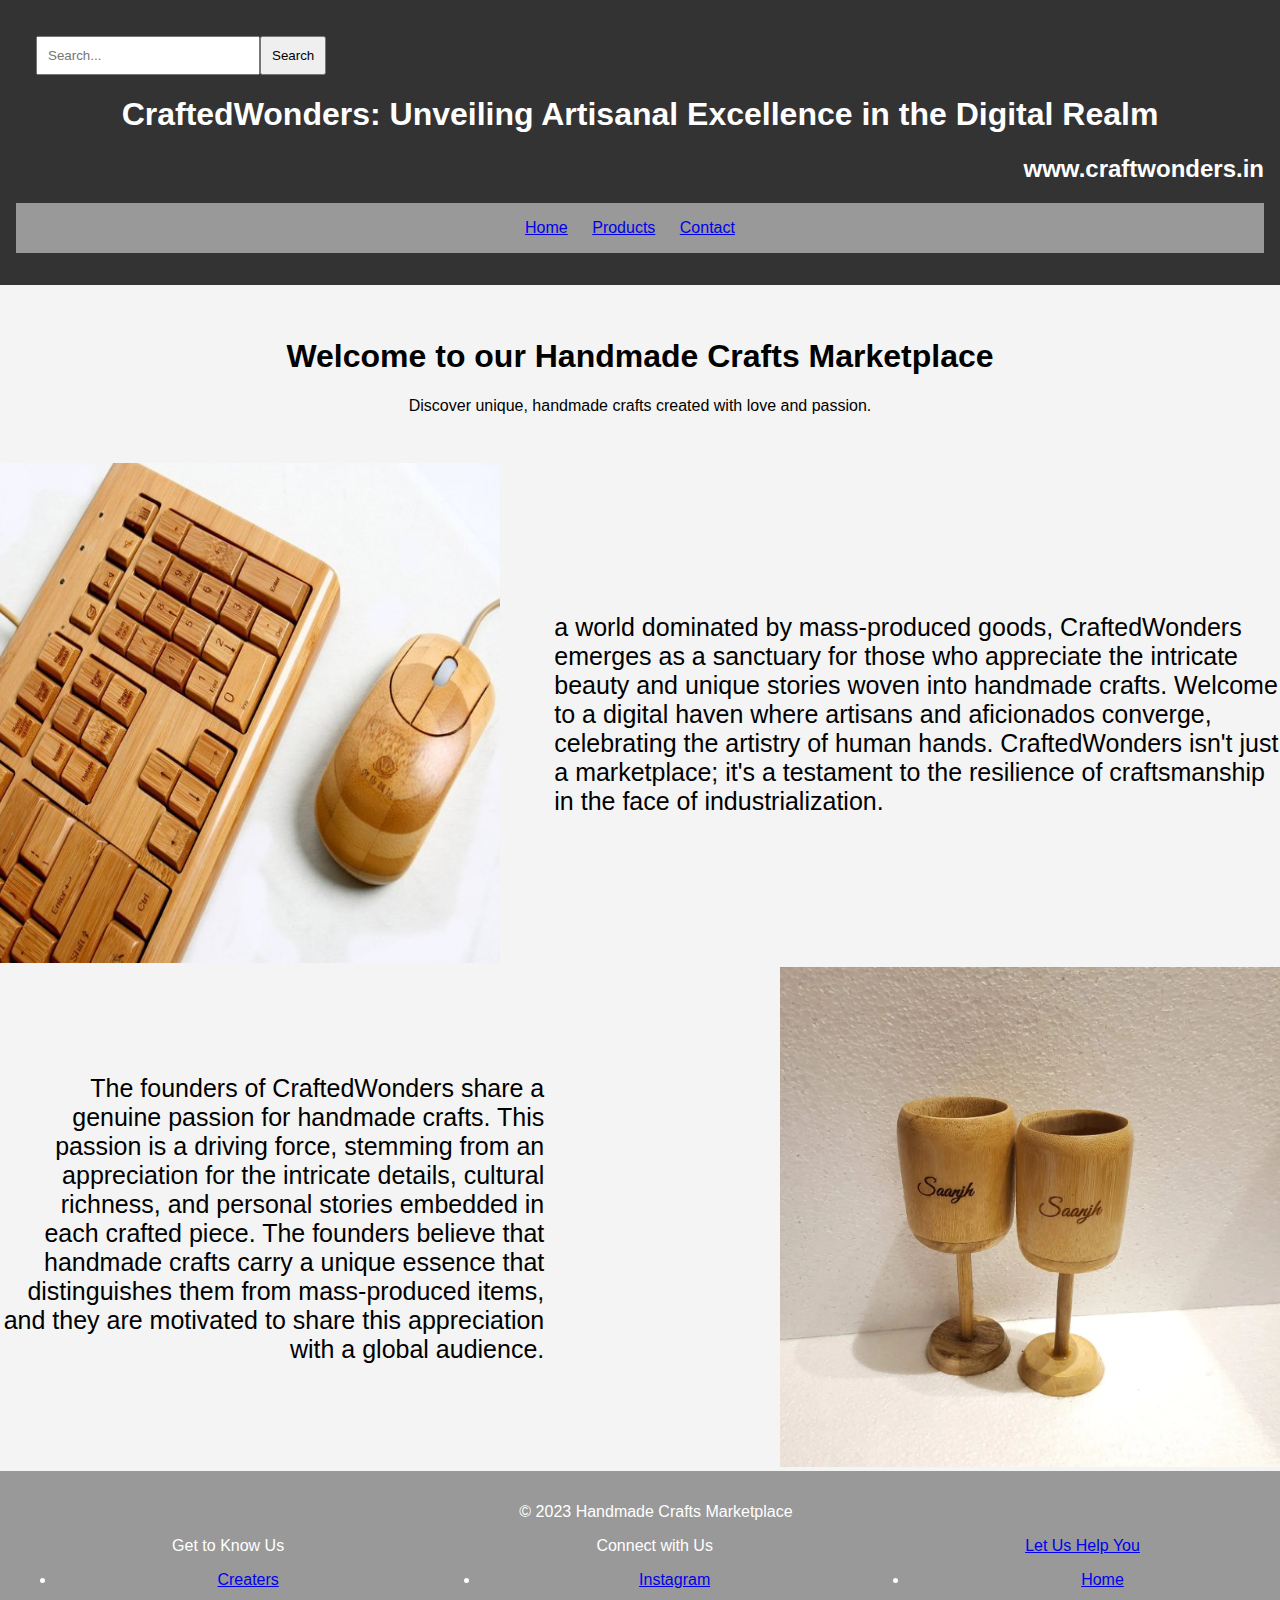
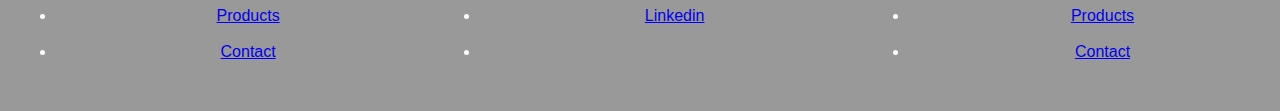
<file: index.html>
<!DOCTYPE html>
<html lang="en">
<head>
    <meta charset="UTF-8">
    <meta name="viewport" content="width=device-width, initial-scale=1.0">
    <link rel="stylesheet" href="styles.css">
    <title>Handmade Crafts Marketplace</title>
</head>
<body>
    <header>
        <div class="search-container">
            <input type="text" id="searchInput" placeholder="Search...">
            <button type="button" onclick="performSearch()">Search</button>
        </div>
        <h1>CraftedWonders: Unveiling Artisanal Excellence in the Digital Realm</h1>
        <h2 id="site">www.craftwonders.in</h2>
        <nav>
            <ul>
                <li><a href="index.html">Home</a></li>
                <li><a href="products.html">Products</a></li>
                <li><a href="contact.html">Contact</a></li>
            </ul>
        </nav>
    </header>


    <section class="hero">
        <h1>Welcome to our Handmade Crafts Marketplace</h1>
        <p>Discover unique, handmade crafts created with love and passion.</p>
    </section>
        <div class="con">
        <div class="image">
            <a href="products.html" ><img class="special1" src="product11.jpg" ></a>
            </div>
            <div class="text">
            <p>a world dominated by mass-produced goods, CraftedWonders emerges as a sanctuary for those who appreciate the intricate beauty and unique stories woven into handmade crafts. Welcome to a digital haven where artisans and aficionados converge, celebrating the artistry of human hands. CraftedWonders isn't just a marketplace; it's a testament to the resilience of craftsmanship in the face of industrialization.</p>
            </div>
            </div>
    <div id="right" class="con"><div class="text"><p>The founders of CraftedWonders share a genuine passion for handmade crafts. This passion is a driving force, stemming from an appreciation for the intricate details, cultural richness, and personal stories embedded in each crafted piece. The founders believe that handmade crafts carry a unique essence that distinguishes them from mass-produced items, and they are motivated to share this appreciation with a global audience.</p></div><div class="image"><img class="special1"  src="product12.bmp"></div>
    </div>
    <footer>
        <p>&copy; 2023 Handmade Crafts Marketplace</p>
            <div class="container">
                <div class="grid">Get to Know Us
                    <ul>
                        <li><a href="contributers.html">Creaters</a></li><br>
                        <li><a href="products.html">Products</a></li><br>
                        <li><a href="contact.html">Contact</a></li><br>
                    </ul>
                </div>
                <div class="grid">Connect with Us
                    <ul>
                    <li><a href="https://instagram.com/kumarabhi94?igshid=MzMyNGUyNmU2YQ==">Instagram</a></li><br>
                    <li><a href="products.html">Linkedin</a></li><br>
                    <li><a href="contact.html"></a></li><br>
                </ul></div>
                <div class="grid"><a href="contact.html">Let Us Help You
                    <ul>
                    <li><a href="index.html">Home</a></li><br>
                    <li><a href="products.html">Products</a></li><br>
                    <li><a href="contact.html">Contact</a></li><br>
                </ul></div>
            </div>
            
    
    </footer>
    <script src="script.js"></script>
</body>
</html>
</file>
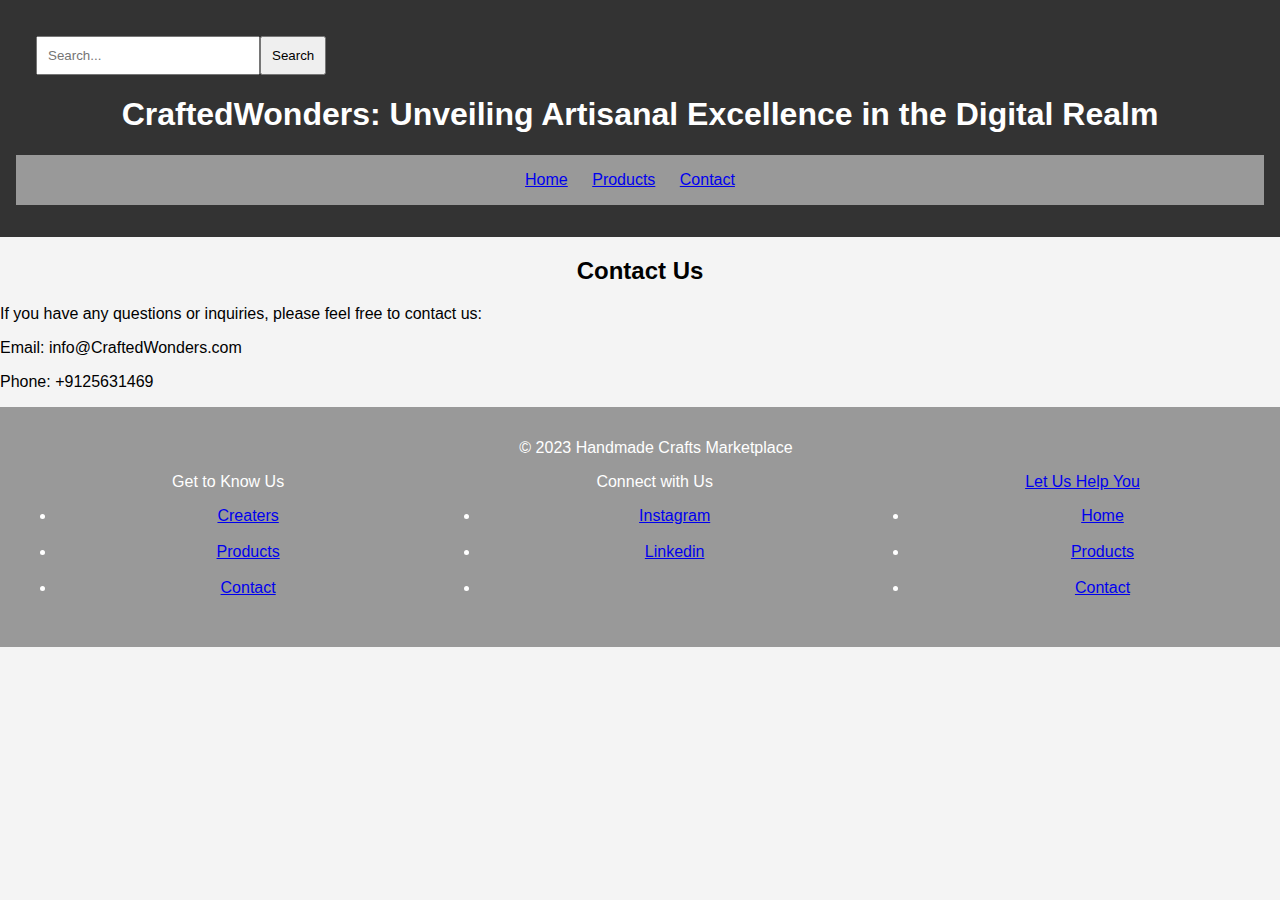
<file: contact.html>
<!DOCTYPE html>
<html lang="en">
<head>
    <meta charset="UTF-8">
    <meta name="viewport" content="width=device-width, initial-scale=1.0">
    <link rel="stylesheet" href="styles.css">
    <title>Contact - Handmade Crafts Marketplace</title>
</head>
<body>
    <header>
        <div class="search-container">
            <input type="text" id="searchInput" placeholder="Search...">
            <button type="button" onclick="performSearch()">Search</button>
        </div>
        <h1>CraftedWonders: Unveiling Artisanal Excellence in the Digital Realm</h1>
        <nav>
            <ul>
                <li><a href="index.html">Home</a></li>
                <li><a href="products.html">Products</a></li>
                <li><a href="contact.html">Contact</a></li>
            </ul>
        </nav>
    </header>

    <section text-align="center" class="contact">
        <h2>Contact Us</h2>
        <p>If you have any questions or inquiries, please feel free to contact us:</p>
        <p>Email: info@CraftedWonders.com</p>
        <p>Phone: +9125631469</p>
    </section>

    <footer>
        <p>&copy; 2023 Handmade Crafts Marketplace</p>
            <div class="container">
                <div class="grid">Get to Know Us
                    <ul>
                        <li><a href="contributers.html">Creaters</a></li><br>
                        <li><a href="products.html">Products</a></li><br>
                        <li><a href="contact.html">Contact</a></li><br>
                    </ul>
                </div>
                <div class="grid">Connect with Us
                    <ul>
                    <li><a href="https://instagram.com/kumarabhi94?igshid=MzMyNGUyNmU2YQ==">Instagram</a></li><br>
                    <li><a href="products.html">Linkedin</a></li><br>
                    <li><a href="contact.html"></a></li><br>
                </ul></div>
                <div class="grid"><a href="contact.html">Let Us Help You
                    <ul>
                    <li><a href="index.html">Home</a></li><br>
                    <li><a href="products.html">Products</a></li><br>
                    <li><a href="contact.html">Contact</a></li><br>
                </ul></div>
            </div>
            
    
    </footer>
    <script src="script.js"></script>
</body>
</html>
</file>
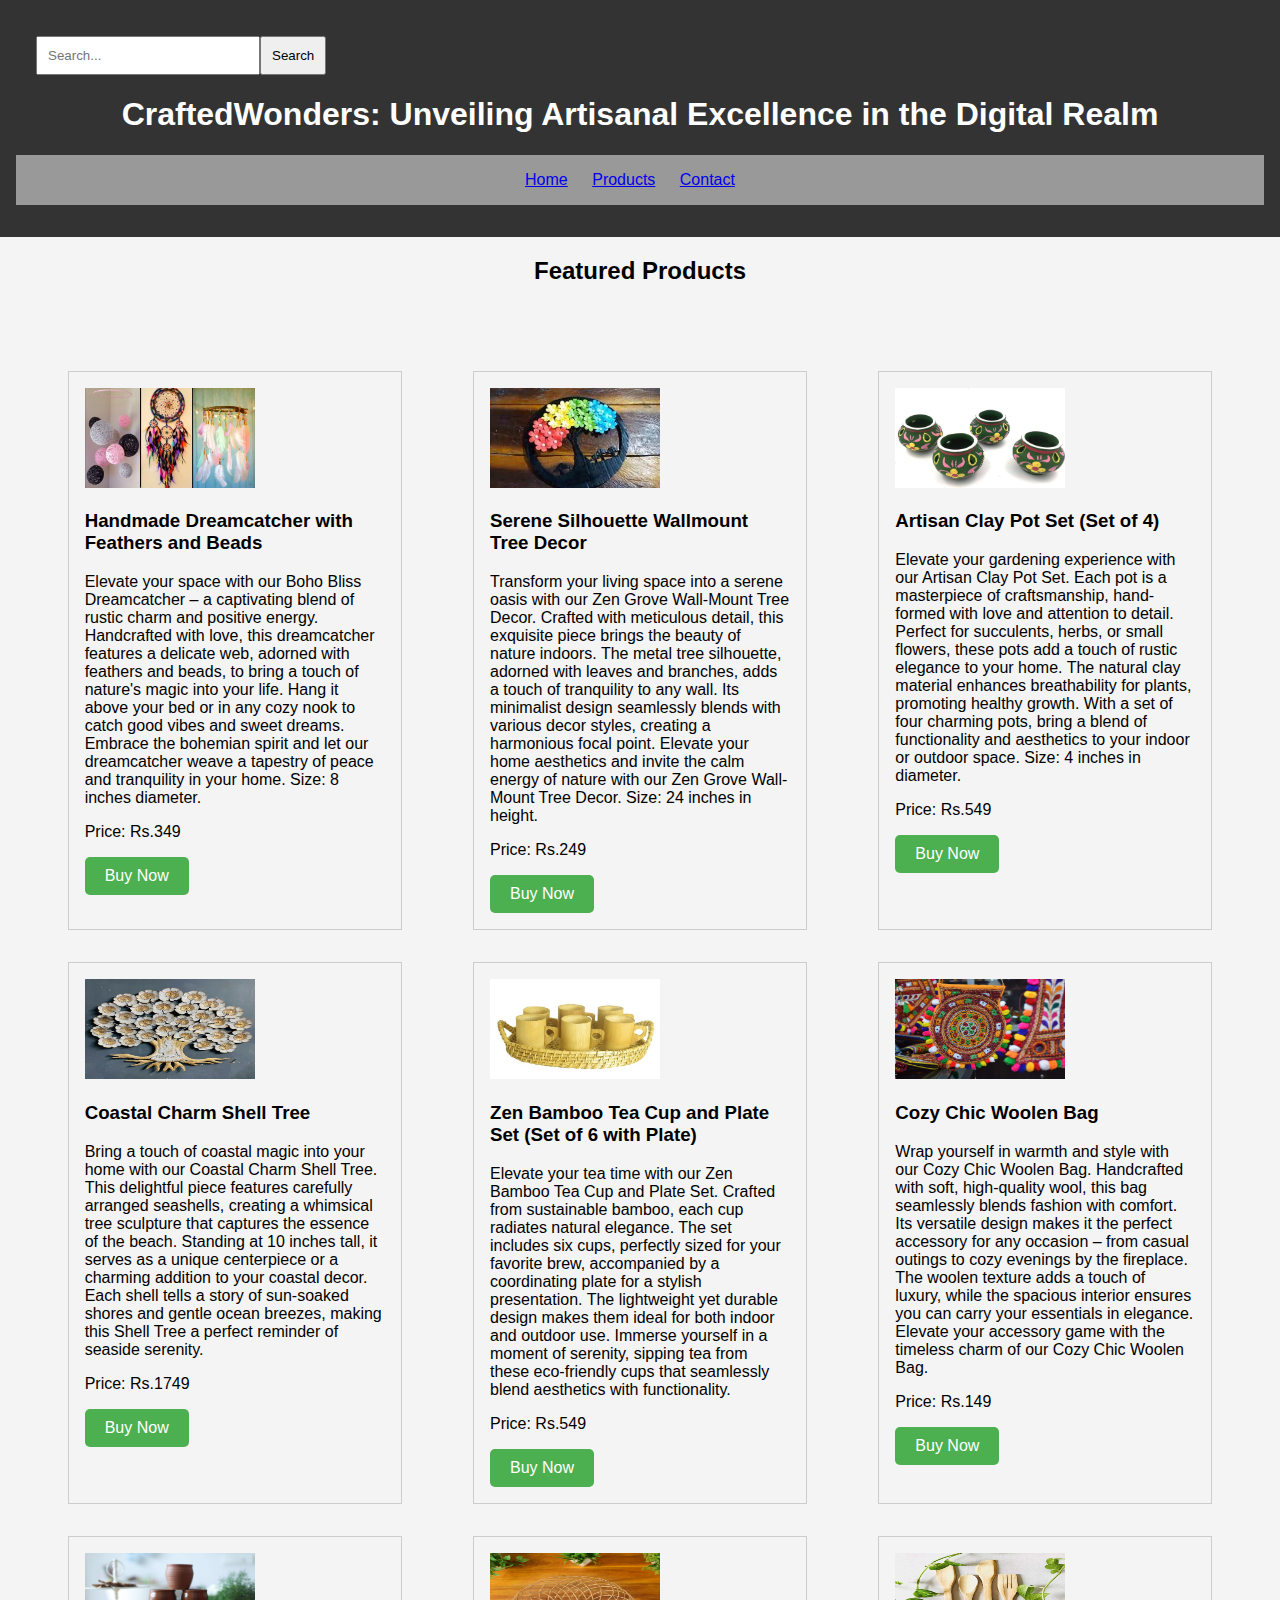
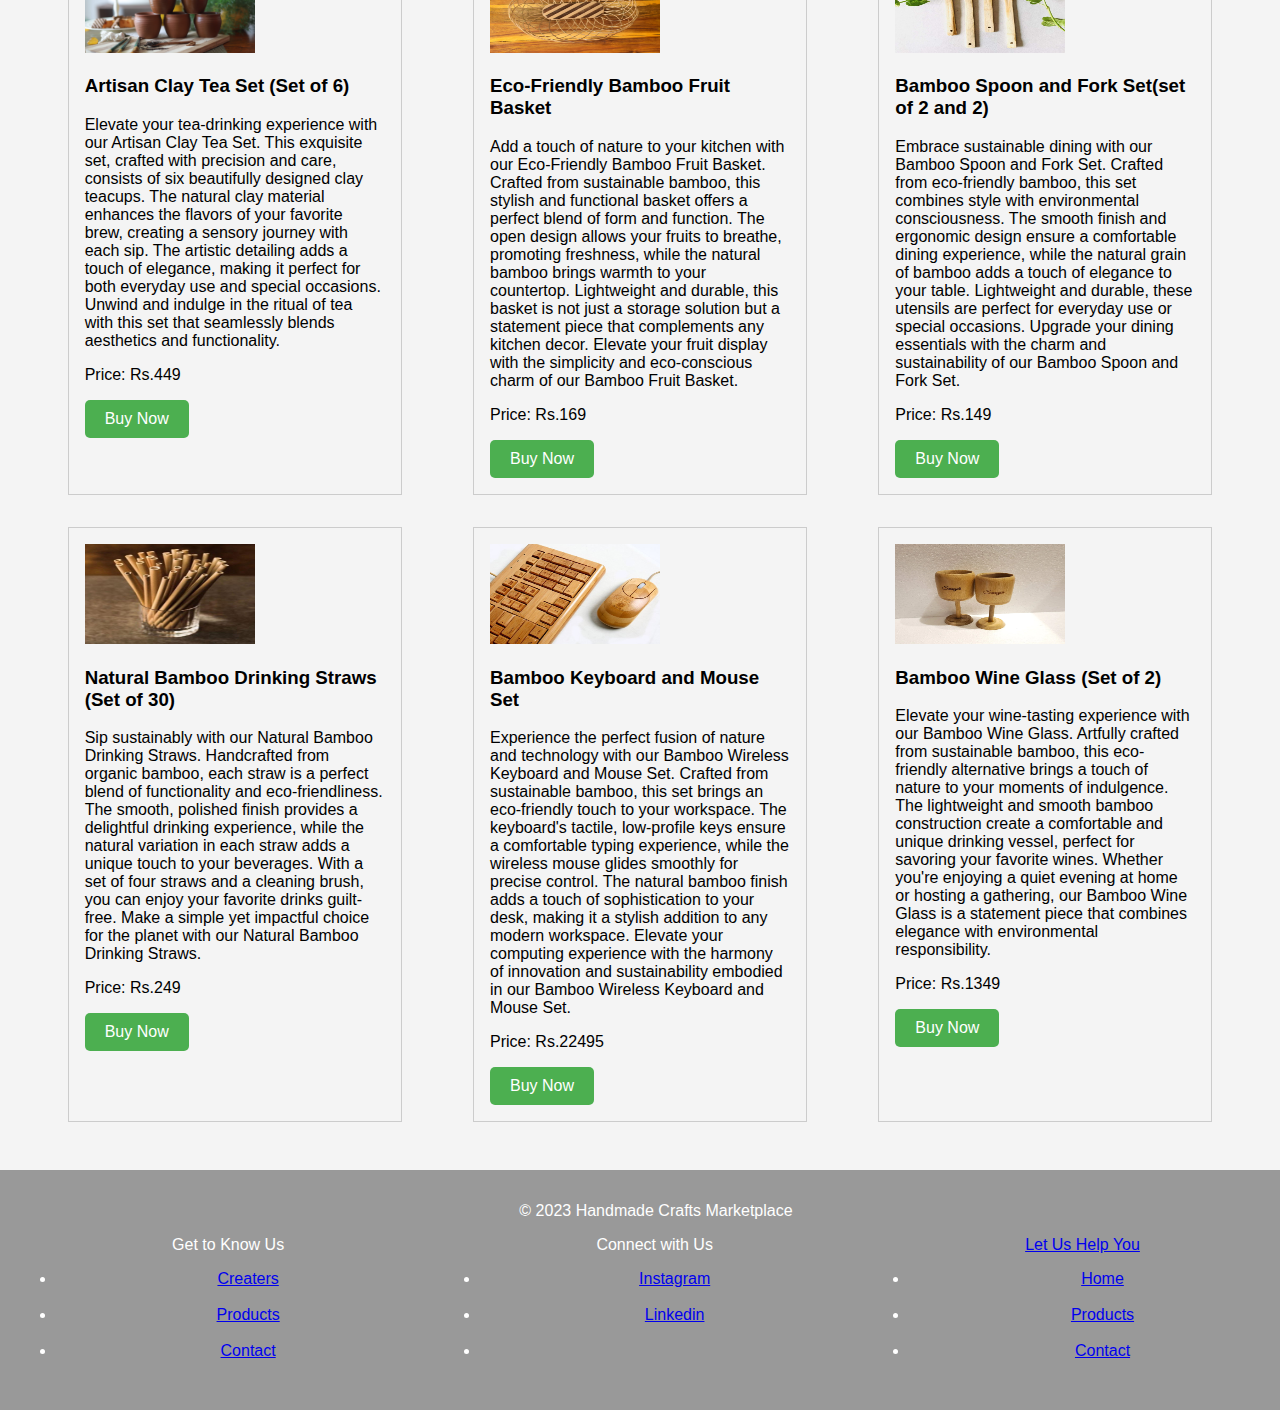
<file: products.html>
<!DOCTYPE html>
<html lang="en">
<head>
    <meta charset="UTF-8">
    <meta name="viewport" content="width=device-width, initial-scale=1.0">
    <link rel="stylesheet" href="styles.css">
    <title>Products - Handmade Crafts Marketplace</title>
</head>
<body>
    <header>
        <div class="search-container">
            <input type="text" id="searchInput" placeholder="Search...">
            <button type="button" onclick="performSearch()">Search</button>
        </div>
        <h1>CraftedWonders: Unveiling Artisanal Excellence in the Digital Realm</h1>
        <nav>
            <ul>
                <li><a href="index.html">Home</a></li>
                <li><a href="products.html">Products</a></li>
                <li><a href="contact.html">Contact</a></li>
            </ul>
        </nav>
    </header>
    <h2 text-align="center">Featured Products</h2><br>
    <section class="products">
        
        <!-- Add your product listings here -->
        <div class="product">
            <img src="product1.jpg" id="product1.jpg" alt="Handmade Product 1">
            <h3>Handmade Dreamcatcher with Feathers and Beads</h3>
            <p>Elevate your space with our Boho Bliss Dreamcatcher – a captivating blend of rustic charm and positive energy. Handcrafted with love, this dreamcatcher features a delicate web, adorned with feathers and beads, to bring a touch of nature's magic into your life. Hang it above your bed or in any cozy nook to catch good vibes and sweet dreams. Embrace the bohemian spirit and let our dreamcatcher weave a tapestry of peace and tranquility in your home. Size: 8 inches diameter.</p>
            <p>Price: Rs.349</p>
            <button class="buy-button">Buy Now</button>
        </div>
        <div class="product">
            <img src="product2.jpg" aid="product2.jpg" a lt="Handmade Product 2">
            <h3>Serene Silhouette Wallmount Tree Decor</h3>
            <p>Transform your living space into a serene oasis with our Zen Grove Wall-Mount Tree Decor. Crafted with meticulous detail, this exquisite piece brings the beauty of nature indoors. The metal tree silhouette, adorned with leaves and branches, adds a touch of tranquility to any wall. Its minimalist design seamlessly blends with various decor styles, creating a harmonious focal point. Elevate your home aesthetics and invite the calm energy of nature with our Zen Grove Wall-Mount Tree Decor. Size: 24 inches in height.</p>
            <p>Price: Rs.249</p>
            <button class="buy-button">Buy Now</button>
        </div>
        <div class="product">
            <img src="product3.jpg" aid="product3.jpg" a lt="Handmade Product 3">
            <h3>Artisan Clay Pot Set (Set of 4)</h3>
            <p>Elevate your gardening experience with our Artisan Clay Pot Set. Each pot is a masterpiece of craftsmanship, hand-formed with love and attention to detail. Perfect for succulents, herbs, or small flowers, these pots add a touch of rustic elegance to your home. The natural clay material enhances breathability for plants, promoting healthy growth. With a set of four charming pots, bring a blend of functionality and aesthetics to your indoor or outdoor space. Size: 4 inches in diameter.</p>
            <p>Price: Rs.549</p>
            <button class="buy-button">Buy Now</button>
        </div>
        <div class="product">
            <img src="product4.jpg" aid="product4.jpg" a lt="Handmade Product 4">
            <h3>Coastal Charm Shell Tree</h3>
            <p>Bring a touch of coastal magic into your home with our Coastal Charm Shell Tree. This delightful piece features carefully arranged seashells, creating a whimsical tree sculpture that captures the essence of the beach. Standing at 10 inches tall, it serves as a unique centerpiece or a charming addition to your coastal decor. Each shell tells a story of sun-soaked shores and gentle ocean breezes, making this Shell Tree a perfect reminder of seaside serenity.</p>
            <p>Price: Rs.1749</p>
            <button class="buy-button">Buy Now</button>
        </div>
        <div class="product">
            <img src="product5.jpg" aid="product5.jpg" a lt="Handmade Product 5">
            <h3> Zen Bamboo Tea Cup and Plate Set (Set of 6 with Plate)</h3>
            <p>Elevate your tea time with our Zen Bamboo Tea Cup and Plate Set. Crafted from sustainable bamboo, each cup radiates natural elegance. The set includes six cups, perfectly sized for your favorite brew, accompanied by a coordinating plate for a stylish presentation. The lightweight yet durable design makes them ideal for both indoor and outdoor use. Immerse yourself in a moment of serenity, sipping tea from these eco-friendly cups that seamlessly blend aesthetics with functionality.</p>
            <p>Price: Rs.549</p>
            <button class="buy-button">Buy Now</button>
        </div>
        <div class="product">
            <img src="product6.jpg" aid="product6.jpg" a lt="Handmade Product 6">
            <h3>Cozy Chic Woolen Bag</h3>
            <p>Wrap yourself in warmth and style with our Cozy Chic Woolen Bag. Handcrafted with soft, high-quality wool, this bag seamlessly blends fashion with comfort. Its versatile design makes it the perfect accessory for any occasion – from casual outings to cozy evenings by the fireplace. The woolen texture adds a touch of luxury, while the spacious interior ensures you can carry your essentials in elegance. Elevate your accessory game with the timeless charm of our Cozy Chic Woolen Bag.</p>
            <p>Price: Rs.149</p>
            <button class="buy-button">Buy Now</button>
        </div>
        <div class="product">
            <img src="product7.jpg" aid="product7.jpg" a lt="Handmade Product 7">
            <h3>Artisan Clay Tea Set (Set of 6)</h3>
            <p>Elevate your tea-drinking experience with our Artisan Clay Tea Set. This exquisite set, crafted with precision and care, consists of six beautifully designed clay teacups. The natural clay material enhances the flavors of your favorite brew, creating a sensory journey with each sip. The artistic detailing adds a touch of elegance, making it perfect for both everyday use and special occasions. Unwind and indulge in the ritual of tea with this set that seamlessly blends aesthetics and functionality.</p>
            <p>Price: Rs.449</p>
            <button class="buy-button">Buy Now</button>
        </div>
        <div class="product">
            <img src="product8.jpg" aid="product8.jpg" a lt="Handmade Product 7">
            <h3> Eco-Friendly Bamboo Fruit Basket</h3>
            <p>Add a touch of nature to your kitchen with our Eco-Friendly Bamboo Fruit Basket. Crafted from sustainable bamboo, this stylish and functional basket offers a perfect blend of form and function. The open design allows your fruits to breathe, promoting freshness, while the natural bamboo brings warmth to your countertop. Lightweight and durable, this basket is not just a storage solution but a statement piece that complements any kitchen decor. Elevate your fruit display with the simplicity and eco-conscious charm of our Bamboo Fruit Basket.</p>
            <p>Price: Rs.169</p>
            <button class="buy-button">Buy Now</button>
        </div>
        <div class="product">
            <img src="product9.jpg" aid="product9.jpg" a lt="Handmade Product 7">
            <h3>Bamboo Spoon and Fork Set(set of 2 and 2)</h3>
            <p>Embrace sustainable dining with our Bamboo Spoon and Fork Set. Crafted from eco-friendly bamboo, this set combines style with environmental consciousness. The smooth finish and ergonomic design ensure a comfortable dining experience, while the natural grain of bamboo adds a touch of elegance to your table. Lightweight and durable, these utensils are perfect for everyday use or special occasions. Upgrade your dining essentials with the charm and sustainability of our Bamboo Spoon and Fork Set.</p>
            <p>Price: Rs.149</p>
            <button class="buy-button">Buy Now</button>
        </div>
        <div class="product">
            <img src="product10.jpg" id="product10.jpg"  alt="Handmade Product 7">
            <h3> Natural Bamboo Drinking Straws (Set of 30)</h3>
            <p>Sip sustainably with our Natural Bamboo Drinking Straws. Handcrafted from organic bamboo, each straw is a perfect blend of functionality and eco-friendliness. The smooth, polished finish provides a delightful drinking experience, while the natural variation in each straw adds a unique touch to your beverages. With a set of four straws and a cleaning brush, you can enjoy your favorite drinks guilt-free. Make a simple yet impactful choice for the planet with our Natural Bamboo Drinking Straws.</p>
            <p>Price: Rs.249</p>
            <button class="buy-button">Buy Now</button>
        </div>
        <div class="product">
            <img src="product11.jpg" id="product11.jpg"  alt="Handmade Product 7">
            <h3>Bamboo Keyboard and Mouse Set</h3>
            <p>Experience the perfect fusion of nature and technology with our Bamboo Wireless Keyboard and Mouse Set. Crafted from sustainable bamboo, this set brings an eco-friendly touch to your workspace. The keyboard's tactile, low-profile keys ensure a comfortable typing experience, while the wireless mouse glides smoothly for precise control. The natural bamboo finish adds a touch of sophistication to your desk, making it a stylish addition to any modern workspace. Elevate your computing experience with the harmony of innovation and sustainability embodied in our Bamboo Wireless Keyboard and Mouse Set.</p>
            <p>Price: Rs.22495</p>
            <button class="buy-button">Buy Now</button>
        </div>
        <div class="product">
            <img src="product12.bmp" id="product12.bmp"  alt="Handmade Product 7">
            <h3> Bamboo Wine Glass (Set of 2)</h3>
            <p>Elevate your wine-tasting experience with our Bamboo Wine Glass. Artfully crafted from sustainable bamboo, this eco-friendly alternative brings a touch of nature to your moments of indulgence. The lightweight and smooth bamboo construction create a comfortable and unique drinking vessel, perfect for savoring your favorite wines. Whether you're enjoying a quiet evening at home or hosting a gathering, our Bamboo Wine Glass is a statement piece that combines elegance with environmental responsibility.</p>
            <p>Price: Rs.1349</p>
            <button class="buy-button">Buy Now</button>
        </div>
    </section>

    <footer>
        <p>&copy; 2023 Handmade Crafts Marketplace</p>
            <div class="container">
                <div class="grid">Get to Know Us
                    <ul>
                        <li><a href="contributers.html">Creaters</a></li><br>
                        <li><a href="products.html">Products</a></li><br>
                        <li><a href="contact.html">Contact</a></li><br>
                    </ul>
                </div>
                <div class="grid">Connect with Us
                    <ul>
                    <li><a href="https://instagram.com/kumarabhi94?igshid=MzMyNGUyNmU2YQ==">Instagram</a></li><br>
                    <li><a href="products.html">Linkedin</a></li><br>
                    <li><a href="contact.html"></a></li><br>
                </ul></div>
                <div class="grid"><a href="contact.html">Let Us Help You
                    <ul>
                    <li><a href="index.html">Home</a></li><br>
                    <li><a href="products.html">Products</a></li><br>
                    <li><a href="contact.html">Contact</a></li><br>
                </ul></div>
            </div>
            
    
    </footer>
    <script src="script.js"></script>
</body>
</html>
</file>
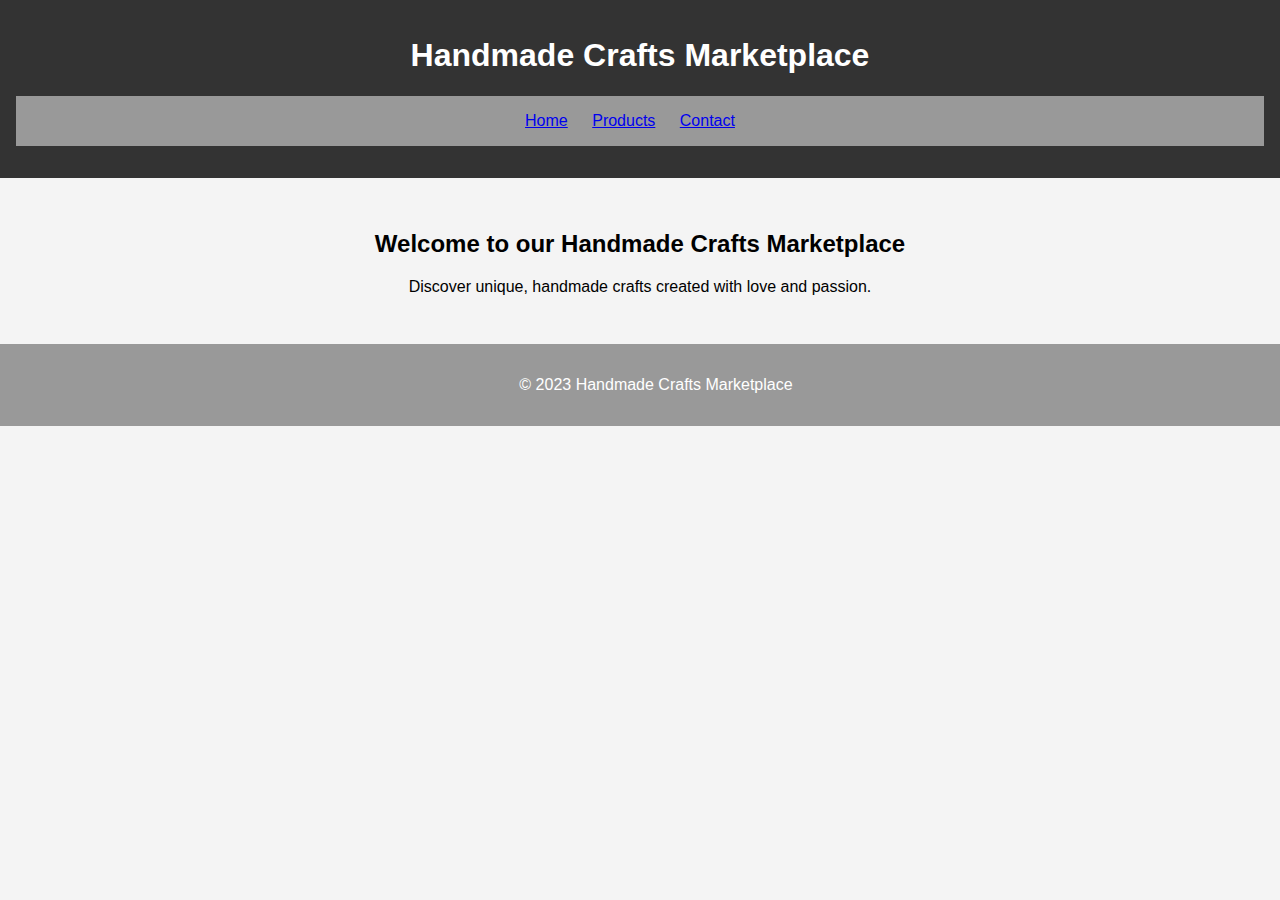
<file: Untitled-1.html>
<!DOCTYPE html>
<html lang="en">
<head>
    <meta charset="UTF-8">
    <meta name="viewport" content="width=device-width, initial-scale=1.0">
    <link rel="stylesheet" href="styles.css">
    <title>Handmade Crafts Marketplace</title>
</head>
<body>
    <header>
        <h1>Handmade Crafts Marketplace</h1>
        <nav>
            <ul>
                <li><a href="index.html">Home</a></li>
                <li><a href="products.html">Products</a></li>
                <li><a href="contact.html">Contact</a></li>
            </ul>
        </nav>
    </header>

    <section class="hero">
        <h2>Welcome to our Handmade Crafts Marketplace</h2>
        <p>Discover unique, handmade crafts created with love and passion.</p>
    </section>

    <footer>
        <p>&copy; 2023 Handmade Crafts Marketplace</p>
    </footer>
</body>
</html>
</file>
<file: styles.css>
body {
    font-family: 'Arial', sans-serif;
    margin: 0;
    padding: 0;
    background-color: #f4f4f4;
}
h2{
    text-align: center;
}
header {
    background-color: #333;
    color: #fff;
    padding: 1em;
    text-align: center;
}

nav ul {
    list-style: none;
    background-color: #999;
    color: #fff;
    padding: 1em;
    text-align: center;
}

nav ul li {
    display: inline;
    margin-right: 20px;
}

.hero {
    text-align: center;
    padding: 2em;
}

.products {
    display: flex;
    justify-content: space-around;
    flex-wrap: wrap;
    padding: 2em;
}

.product {
    border: 1px solid #ccc;
    padding: 1em;
    margin: 1em;
    max-width: 300px;
}

footer {
    background-color: #999;
    color: #fff;
    text-align: center;
    padding: 1em;
    bottom: 0;
    width: 100%;
}
img{
    height: 100px;
    width:170px;
}
.container{
    display:grid;
    grid-template-columns:auto auto auto ;
}


.search-container{
    display: flex;
    margin: 20px;
    text-align: right;
}

#searchInput {
    padding: 10px;
    width: 200px;
}

button {
    padding: 10px;
    cursor: pointer;
    text-align: left;
}

.con {
    display: grid;
    align-items: center; 
    grid-template-columns: 3fr 4fr;
    column-gap: 10px;
   }
   
   img {
     max-width: 100%;
     max-height:70%;
   }
   
   .text {
     font-size: 25px;
   }

.buy-button {
    padding: 10px 20px;
    font-size: 16px;
    background-color: #4CAF50;
    color: white;
    border: none;
    border-radius: 5px;
    cursor: pointer;
}
.buy-button:hover {
    background-color: #45a049;
}

#right{
    text-align: right;
}
.special1{
    height: 500px;
    width: 500px;
}

.image-container {
    text-align: center;
}

@keyframes changeImage {
    0%, 100% {
        opacity: 1;
    }
    16.666%, 50% {
        opacity: 0;
    }
}

#site{
    text-align: right;
}
</file>
